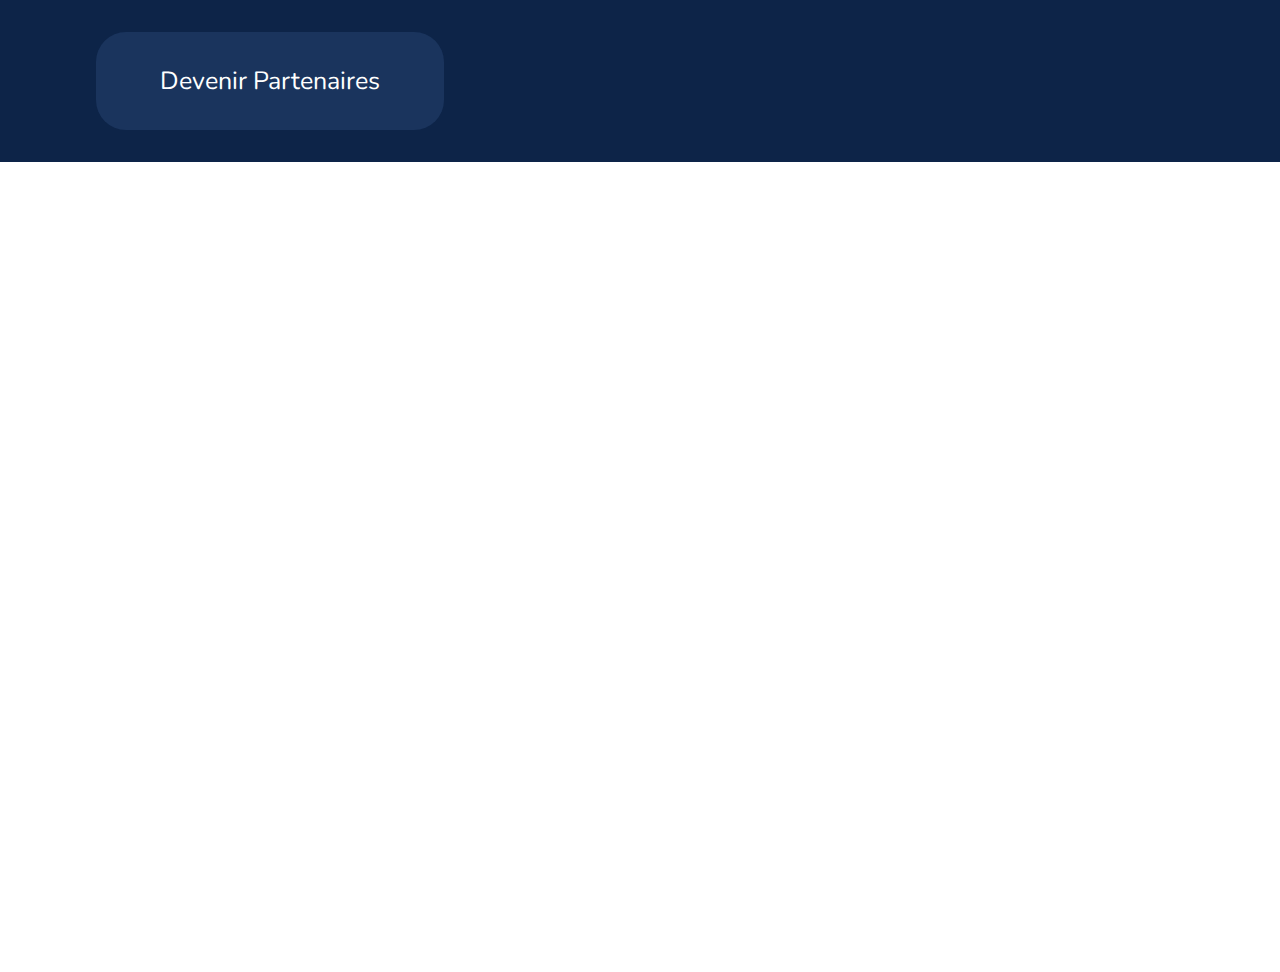
<file: page2.html>
<!DOCTYPE html>
<html>

<head>
    <meta charset="UTF-8">
    <link rel="preconnect" href="https://fonts.gstatic.com">
    <link href="https://fonts.googleapis.com/css2?family=Nunito:wght@600&display=swap" rel="stylesheet">
    <link rel="preconnect" href="https://fonts.gstatic.com">
    <link href="https://fonts.googleapis.com/css2?family=Roboto:wght@500&display=swap" rel="stylesheet">
    <link rel="stylesheet" href="stylepage2.css">
    <title> Nos Partenaires</title>

<body>
    <header class="main-head">
        <nav>
            <button>
                <ul>
                    <li><a href="" style="text-decoration:none">Devenir Partenaires</a></li>
                </ul>
            </button>
        </nav>
    </header>
    <section class="hero">
        <h2>Aucun Partenaires</h2>

    </section>
</body>
<header class="main-head">

</header>

</head>

</html>
</file>
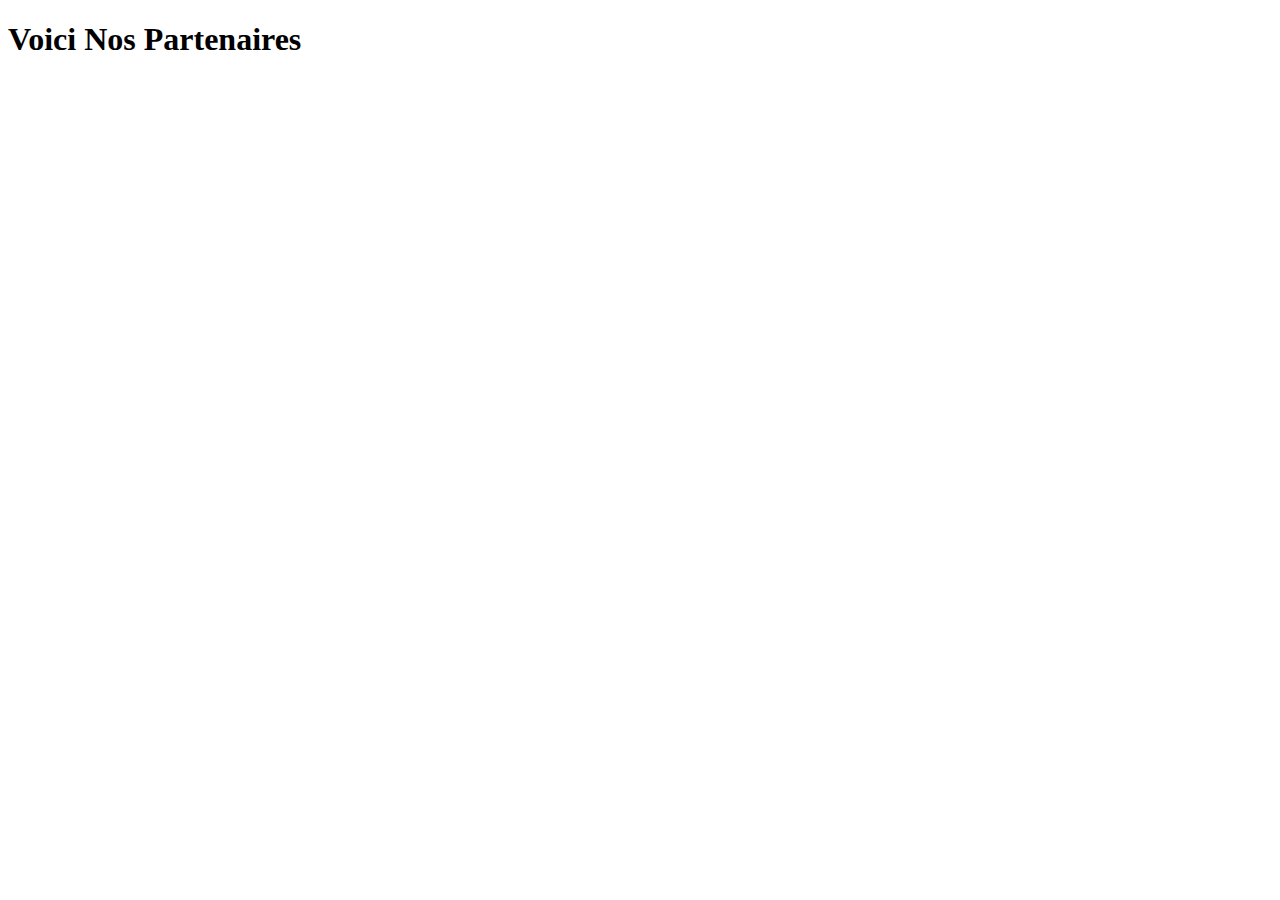
<file: page3.html>
<!DOCTYPE html>
<html>

<head>
    <meta charset="UTF-8">
    <link rel="preconnect" href="https://fonts.gstatic.com">
    <link href="https://fonts.googleapis.com/css2?family=Nunito:wght@600&display=swap" rel="stylesheet">
    <title> Contact</title>

<body>
    <h1 id="logo"> Voici Nos Partenaires</h1>
</body>
</head>

</html>
</file>
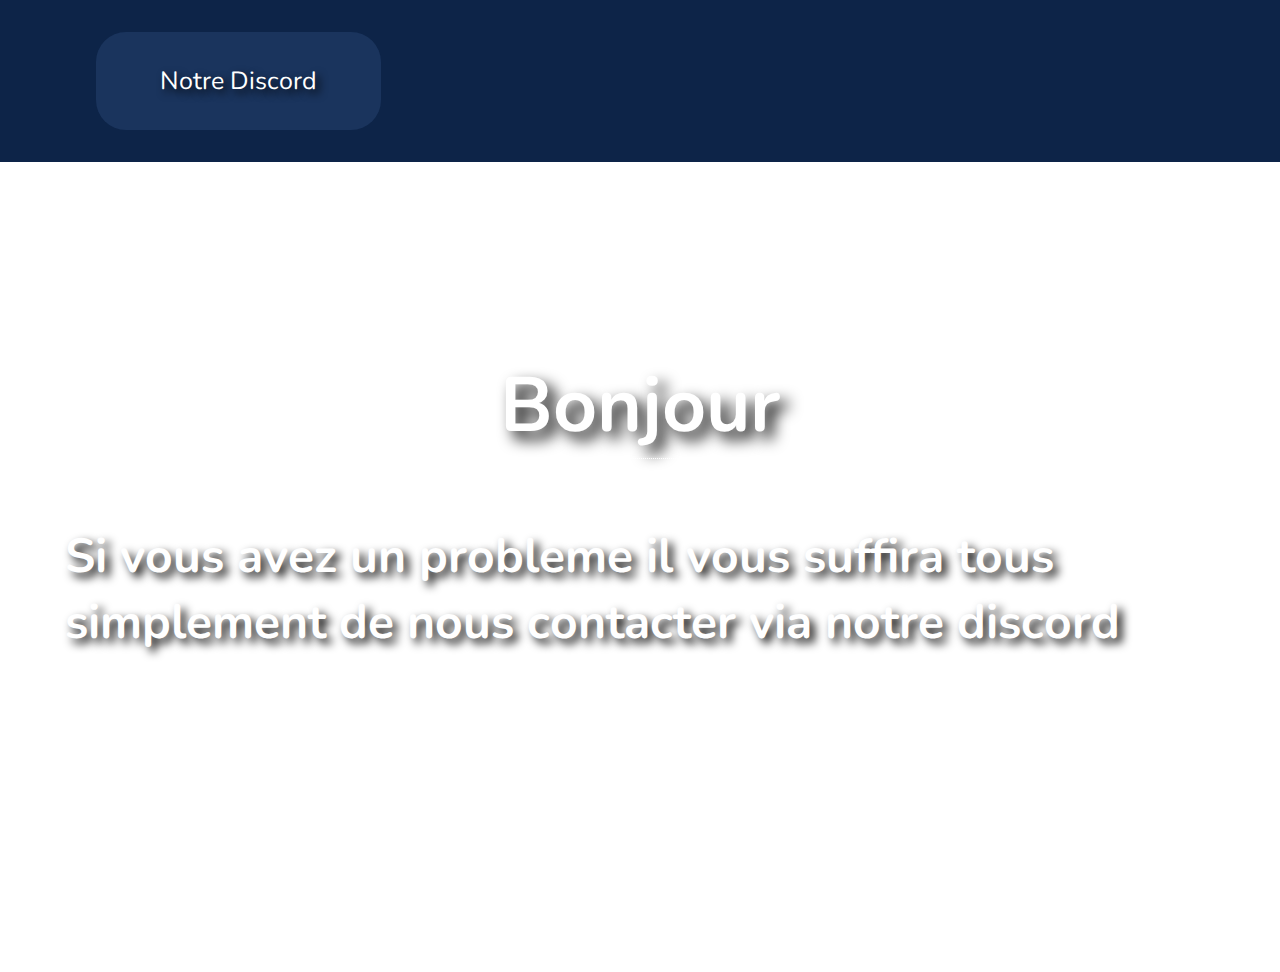
<file: Radio Site/page3.html>
<!DOCTYPE html>
<html>

<head>
    <meta charset="UTF-8">
    <link rel="preconnect" href="https://fonts.gstatic.com">
    <link href="https://fonts.googleapis.com/css2?family=Nunito:wght@600&display=swap" rel="stylesheet">
    <link rel="preconnect" href="https://fonts.gstatic.com">
    <link href="https://fonts.googleapis.com/css2?family=Roboto:wght@500&display=swap" rel="stylesheet">
    <link rel="stylesheet" href="stylepage3.css">
    <title> Nous Contactez</title>

<body>
    <header class="main-head">
        <nav>
            <button>
                <ul>
                    <li><a href="https://discord.gg/ExRE8BpZPv" target="_black">Notre
                            Discord</a></li>
                </ul>
            </button>
        </nav>
    </header>
    <section class="hero">
        <h2>Bonjour</h2>
        <h3>Si vous avez un probleme il vous suffira tous simplement de nous contacter via notre discord</h3>
        <h4>Vous serez guidez par des staff</h4>

    </section>
</body>
<header class="main-head">

</header>

</head>

</html>
</file>
<file: stylepage2.css>
*{
    margin: 0;
    padding: 0;
    box-sizing: border-box;
}
h1{
    font-size: 2.6rem;
    font-family: 'Nunito', sans-serif;
}
h2{
    font-size: 4.8rem;
    font-family: 'Nunito', sans-serif;
    color: #fff;
}
h3{
    color: #fff;
    font-size: 3rem;
    font-family: 'Nunito', sans-serif  
}
h4, h5{
    font-size: 2.8rem;
    font-family: 'Nunito', sans-serif;
    
}
a{
    color: #fff;
    text-decoration: none;
}
li{
    font-size: 25px;
    font-family: 'Nunito', sans-serif;
}
.logo{
    font-family: 'Roboto', sans-serif;
}
button{
    padding: 2rem 4rem;
    background: #1A345D;
    color: #fff;
    font-size: 2.8rem;
    border-radius: 30px;
    cursor: pointer;
    border: none;
    display: flex;
}
.header_text{
    margin: 1em;
}


.main-head{
    background: #0D2448;
    color: #fff;
}
nav{
    min-height: 10vh;
    display: flex;
    align-items: center;
    width: 90%;
    margin: auto;
    padding: 2rem;
    position: relative;
}
nav ul{
    display: flex;
    flex: 1 1 40rem;
    justify-content: space-around;
    align-items: center;
    list-style: none;
    position: relative;
}
/*HERO*/
.hero{
    min-height: 90vh;
    background: url('https://wallpaperaccess.com/full/842451.jpg');
    background-size: cover;
    background-position: center;
    display: flex;
    flex-direction: column;
    justify-content: center;
    align-items: center;
}
.hero h3{
    padding: 4rem;
    position: relative;
    z-index: 1;
}
</file>
<file: Radio Site/stylepage3.css>
*{
    margin: 0;
    padding: 0;
    box-sizing: border-box;
}
h1{
    color: white;
     text-shadow: black 0.1em 0.1em 0.2em;
    font-size: 2.6rem;
    font-family: 'Nunito', sans-serif;
}
h2{
    color: white;
     text-shadow: black 0.1em 0.1em 0.2em;
    font-size: 4.8rem;
    font-family: 'Nunito', sans-serif;
    color: #fff;
}
h3{
    color: white;
     text-shadow: black 0.1em 0.1em 0.2em;
    border-width:1px;
 border-style:dotted;
 border-color:#fff;
    color: #fff;
    font-size: 3rem;
    font-family: 'Nunito', sans-serif  
}
h4, h5{
    font-size: 2.8rem;
    font-family: 'Nunito', sans-serif;
    color: #fff;
    
}
a{
    color: #fff;
    text-decoration: none;
}
li{
    font-size: 25px;
    font-family: 'Nunito', sans-serif;
}
.logo{
    font-family: 'Roboto', sans-serif;
}
button{
    color: white; 
    text-shadow: black 0.1em 0.1em 0.2em;
    padding: 2rem 4rem;
    background: #1A345D;
    color: #fff;
    font-size: 2.8rem;
    border-radius: 30px;
    cursor: pointer;
    border: none;
    display: flex;
}
.header_text{
    margin: 1em;
}


.main-head{
    background: #0D2448;
    color: #fff;
}
nav{
    min-height: 10vh;
    display: flex;
    align-items: center;
    width: 90%;
    margin: auto;
    padding: 2rem;
    position: relative;
}
nav ul{
    display: flex;
    flex: 1 1 40rem;
    justify-content: space-around;
    align-items: center;
    list-style: none;
    position: relative;
}
/*HERO*/
.hero{
    min-height: 90vh;
    background: url('https://images7.alphacoders.com/853/853474.jpg');
    background-size: cover;
    background-position: center;
    display: flex;
    flex-direction: column;
    justify-content: center;
    align-items: center;
}
.hero h3{
    padding: 4rem;
    position: relative;
    z-index: 1;
}
</file>
